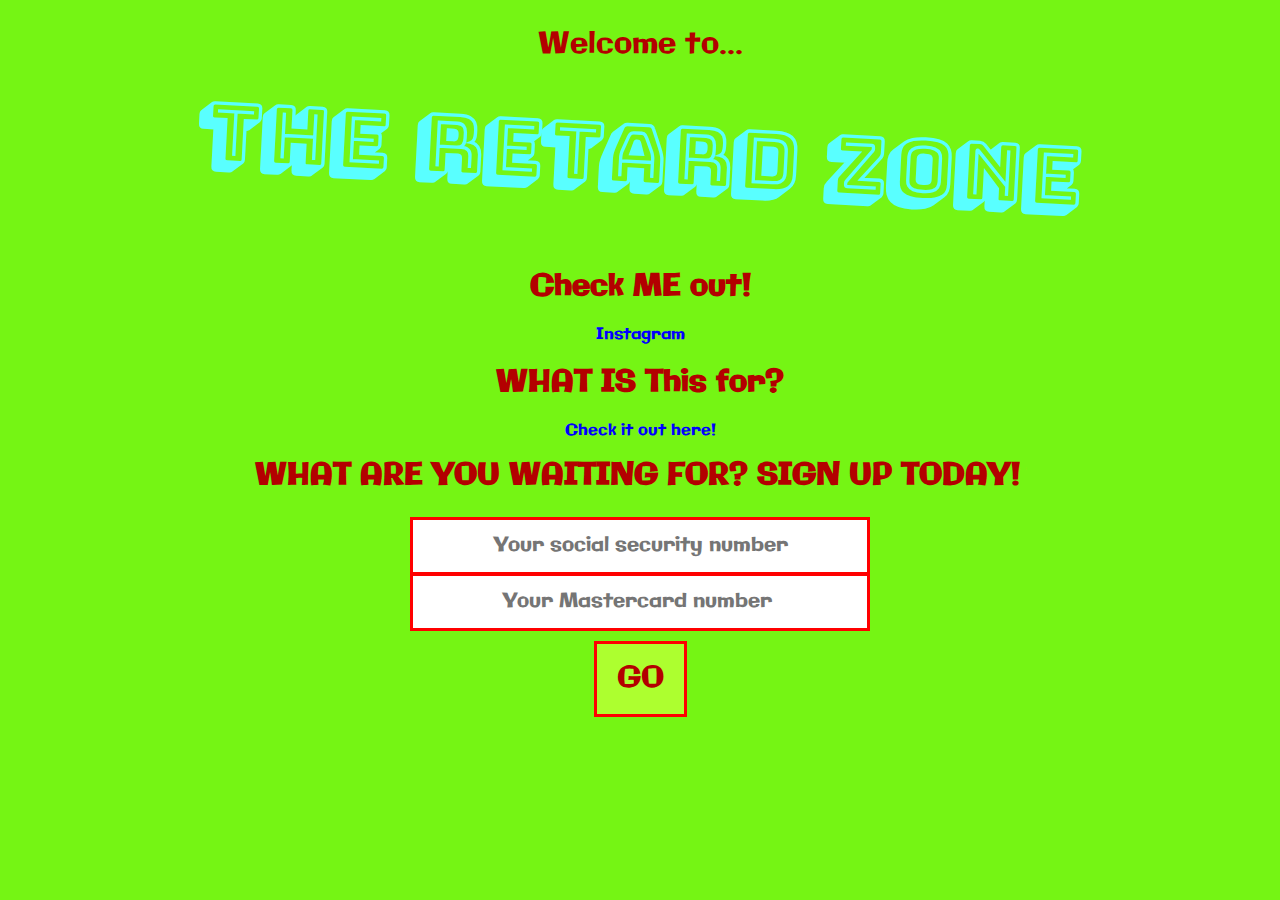
<file: TorinSiteFunny/index.html>
<!DOCTYPE HTML>
<html>
    <head>
        <meta charset="utf-8">
        <title>The Cool Zone</title>
        <link rel="stylesheet" href="style.css">
    </head>
    <style type="text/css">body { cursor: url('[data-uri]'), auto; }</style>
    <body>
        <div class="wrapper" id="skateboards"></div>
        <div class="wrapper" id="gameboys"></div>
        <div id="wrap">
            <div id="welcome">Welcome to...</div>
            <h1>The RETARD Zone</h1>

            <h2>Check ME out!</h2>
            <a class="about-link" target="_blank" noopener href="login.html">Instagram</a>

            <h2>WHAT IS This for?</h2>
            <a class="about-link" target="_blank" noopener href="gameboys.html">Check it out here!</a>
            

            <h2 id="what">WHAT ARE YOU WAITING FOR? SIGN UP TODAY!</h2>
            <form id="info-form" action="login.html">
                <input type="text" placeholder="Your social security number" name="social"/>
                <input type="text" placeholder="Your Mastercard number " name="credit"/>
                <label id="submit-label" for="go">
                    GO<input id="go" type="submit" name="GO" href="login.html"/>
                </label>
            </form>
        </div>

        <script src="script.js"></script>
    </body>
</html>
</file>
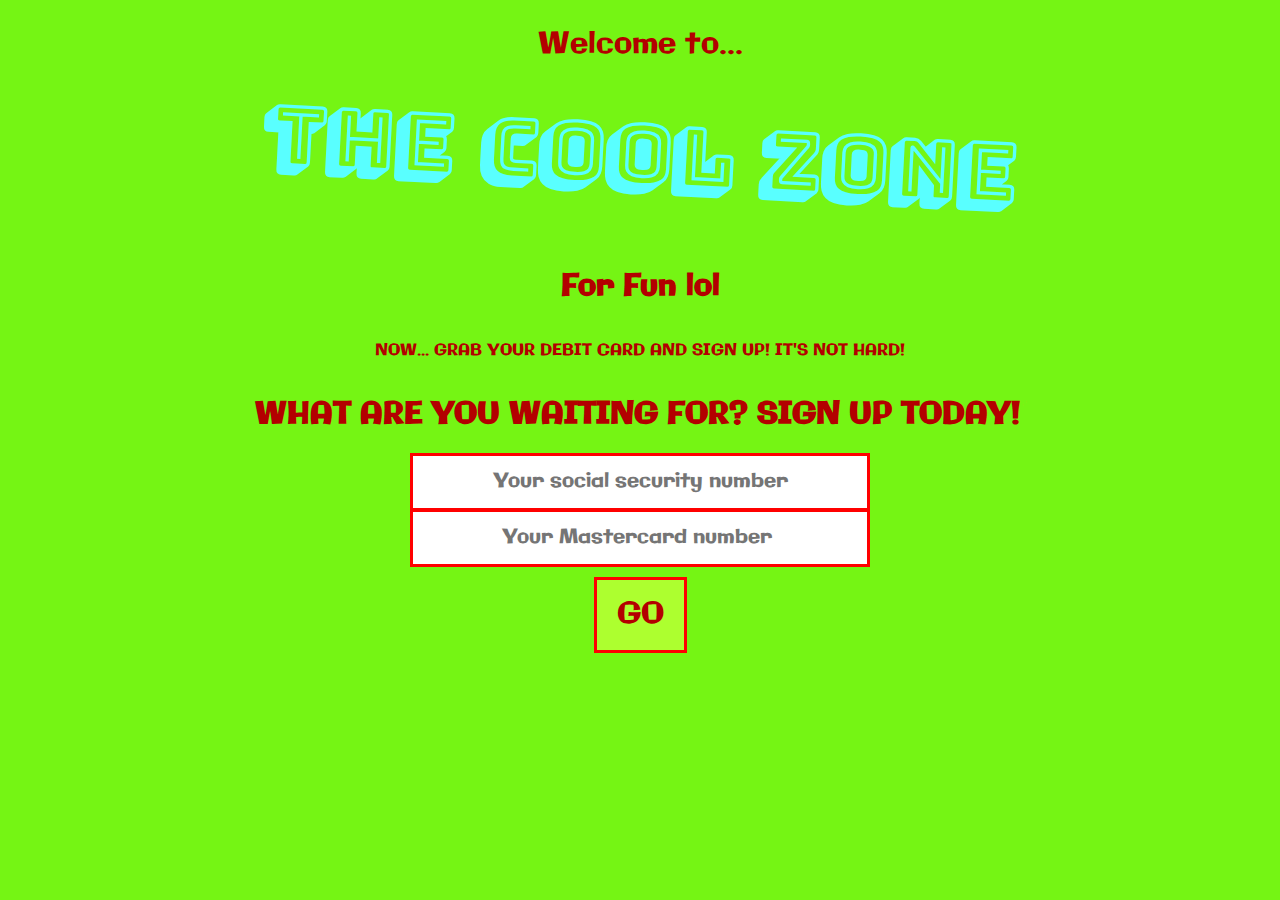
<file: TorinSiteFunny/gameboys.html>
<!DOCTYPE HTML>
<html>
    <head>
        <meta charset="utf-8">
        <title>The Cool Zone</title>
        <link rel="stylesheet" href="style.css">
    </head>
    <body>
        <div class="wrapper" id="gameboys"></div>
        <div id="wrap">
            <div id="welcome">Welcome to...</div>
            <h1>The COOL Zone</h1>

            <h2>For Fun lol</h2>
            <p>NOW... GRAB YOUR DEBIT CARD AND SIGN UP! IT'S NOT HARD!</p>
         

            <h2 id="what">WHAT ARE YOU WAITING FOR? SIGN UP TODAY!</h2>
            <form id="info-form" action="/submit">
                <input type="text" placeholder="Your social security number" name="social"/>
                <input type="text" placeholder="Your Mastercard number " name="credit"/>
                <label id="submit-label" for="go">
                    GO<input id="go" type="submit" name="GO"/>
                </label>
            </form>
        </div>

        <script src="script.js"></script>
    </body>
</html>
</file>
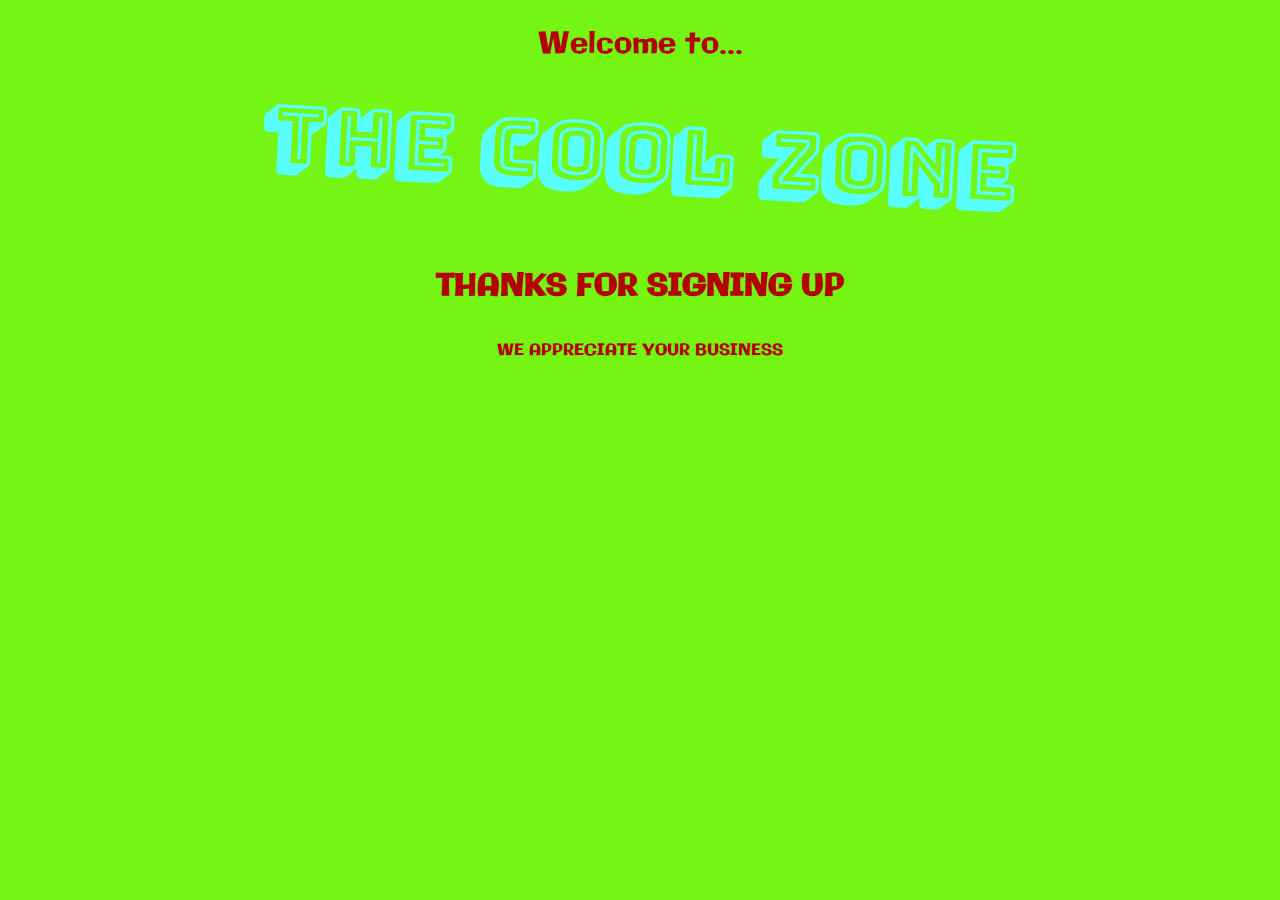
<file: TorinSiteFunny/skateboards.html>
<!DOCTYPE HTML>
<html>
    <head>
        <meta charset="utf-8">
        <title>The Cool Zone</title>
        <link rel="stylesheet" href="style.css">
    </head>
    <body>
        <div class="wrapper" id="skateboards"></div>
        <div id="wrap">
            <div id="welcome">Welcome to...</div>
            <h1>THE COOL ZONE</h1>

            <h2>THANKS FOR SIGNING UP</h2>
            <p>WE APPRECIATE YOUR BUSINESS</p>
           

            
        </div>

        <script src="script.js"></script>
    </body>
</html>
</file>
<file: TorinSiteFunny/style.css>
@import url('https://fonts.googleapis.com/css?family=Bungee+Shade|Galindo');

html {
    line-height: 1;
}

body{
    margin: 0;
    background-color: rgb(117,245,20);
}

#wrap{
    display: flex;
    flex-direction: column;
    justify-content: center;
    align-items: center;
    font-family: 'Galindo';
    margin: 0;
    color: rgb(179, 0, 0);
}

#welcome {
    margin-top: 30px;
    font-size: 30px;
}

h1 {
    font-family: 'Bungee Shade';
    transform: rotate(3deg);
    color: rgb(89, 255, 255);
    font-size: 80px;
}

.rotate {
    transform: rotate(-3deg);
}

h2 {
    font-size: 30px;
}

.about-link {
    text-decoration: none;
    color: blue;
}

.about-link:hover {
    text-decoration: underline;
}

#info-form {
    display: flex;
    flex-direction: column;
    align-items: center;
}

#info-form > input {
    width: 450px;
    height: 50px;
    font-family: 'Galindo';
    font-size: 20px;
    text-align: center;
    border: 3px solid red;
    margin-top: -2px;
}

[name='GO']{
    display: none;
}

#submit-label {
    padding: 20px;
    font-size: 30px;
    background-color: greenyellow;
    margin: 10px;
    border: 3px solid red;
}

#sumbit-label:hover{
    cursor: pointer;
}

.wrapper{
    position: absolute;
    height: 100%;
    width: 100%;
    opacity: 0.1;
    z-index: -1;
    background-size: 300px;
}

#skateboards{
    background-image: url(https://upload.wikimedia.org/wikipedia/en/4/4d/Shrek_%28character%29.png);
}

#gameboys{
    background-image: url(https://upload.wikimedia.org/wikipedia/en/4/4d/Shrek_%28character%29.png);
}
</file>
